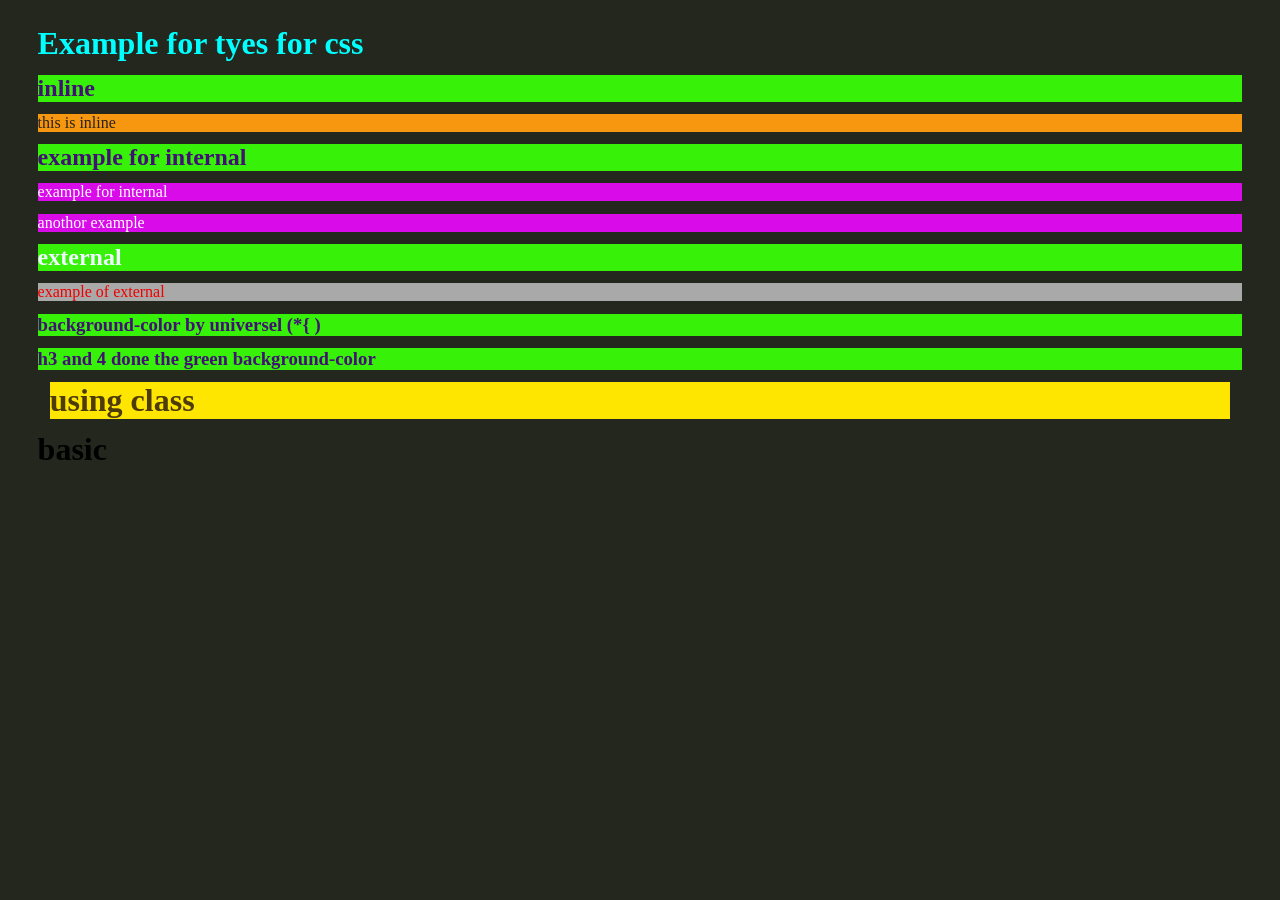
<file: index.html>
<!DOCTYPE html>
<html lang="en">
<head>
    <link rel="stylesheet" href="index.css">
    <style>
        p{
             color: rgb(252, 254, 255);
             background-color: rgb(218, 11, 233);
        }

    </style>
    <title>index.html css</title>
</head>
<body>
    <h1 style="color: aqua;">Example for tyes for css</h1>
    <h2> inline</h2>
    <p style="color: rgb(39, 35, 31);background-color: rgb(247, 150, 15);">this is inline</p>
    
    <h2>example for internal</h2>
    <p>example for internal</p>
    <p>anothor example</p>

    <h2 style="color: aliceblue;">external</h2>
    <p id="boxid"> example of external</p>
    
    <h3>background-color by universel (*{ )</h3>

        <h3> h3 and 4 done the green background-color</h3>
        <h1><P class="classid">using class</P>basic
        </h1>
</body>
</html>
</file>
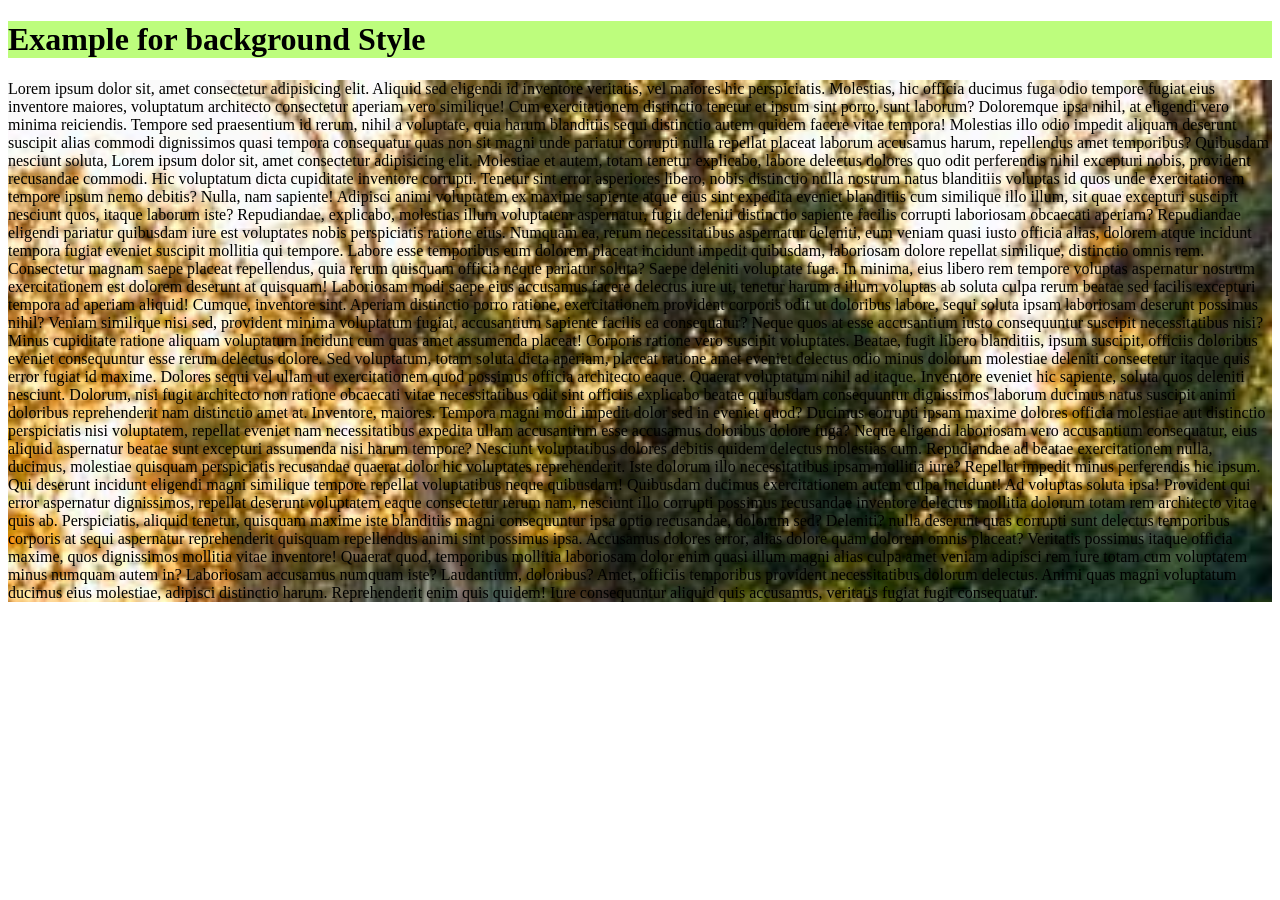
<file: background.html>
<!DOCTYPE html>
<html lang="en">
<head>
    <title>Bckground</title>
        <link rel="stylesheet" href="background.css">

</head>
<body>
    <h1 style="background-color: rgba(137, 252, 22, 0.555);">Example for background Style</h1>
    <p id="one" >Lorem ipsum dolor sit, amet consectetur adipisicing elit. Aliquid sed eligendi id inventore veritatis, vel maiores hic perspiciatis. Molestias, hic officia ducimus fuga odio tempore fugiat eius inventore maiores, voluptatum architecto consectetur aperiam vero similique! Cum exercitationem distinctio tenetur et ipsum sint porro, sunt laborum? Doloremque ipsa nihil, at eligendi vero minima reiciendis. Tempore sed praesentium id rerum, nihil a voluptate, quia harum blanditiis sequi distinctio autem quidem facere vitae tempora! Molestias illo odio impedit aliquam deserunt suscipit alias commodi dignissimos quasi tempora consequatur quas non sit magni unde pariatur corrupti nulla repellat placeat laborum accusamus harum, repellendus amet temporibus? Quibusdam nesciunt soluta, Lorem ipsum dolor sit, amet consectetur adipisicing elit. Molestiae et autem, totam tenetur explicabo, labore delectus dolores quo odit perferendis nihil excepturi nobis, provident recusandae commodi. Hic voluptatum dicta cupiditate inventore corrupti. Tenetur sint error asperiores libero, nobis distinctio nulla nostrum natus blanditiis voluptas id quos unde exercitationem tempore ipsum nemo debitis? Nulla, nam sapiente! Adipisci animi voluptatem ex maxime sapiente atque eius sint expedita eveniet blanditiis cum similique illo illum, sit quae excepturi suscipit nesciunt quos, itaque laborum iste? Repudiandae, explicabo, molestias illum voluptatem aspernatur, fugit deleniti distinctio sapiente facilis corrupti laboriosam obcaecati aperiam? Repudiandae eligendi pariatur quibusdam iure est voluptates nobis perspiciatis ratione eius. Numquam ea, rerum necessitatibus aspernatur deleniti, eum veniam quasi iusto officia alias, dolorem atque incidunt tempora fugiat eveniet suscipit mollitia qui tempore. Labore esse temporibus eum dolorem placeat incidunt impedit quibusdam, laboriosam dolore repellat similique, distinctio omnis rem. Consectetur magnam saepe placeat repellendus, quia rerum quisquam officia neque pariatur soluta? Saepe deleniti voluptate fuga. In minima, eius libero rem tempore voluptas aspernatur nostrum exercitationem est dolorem deserunt at quisquam! Laboriosam modi saepe eius accusamus facere delectus iure ut, tenetur harum a illum voluptas ab soluta culpa rerum beatae sed facilis excepturi tempora ad aperiam aliquid! Cumque, inventore sint. Aperiam distinctio porro ratione, exercitationem provident corporis odit ut doloribus labore, sequi soluta ipsam laboriosam deserunt possimus nihil? Veniam similique nisi sed, provident minima voluptatum fugiat, accusantium sapiente facilis ea consequatur? Neque quos at esse accusantium iusto consequuntur suscipit necessitatibus nisi? Minus cupiditate ratione aliquam voluptatum incidunt cum quas amet assumenda placeat! Corporis ratione vero suscipit voluptates. Beatae, fugit libero blanditiis, ipsum suscipit, officiis doloribus eveniet consequuntur esse rerum delectus dolore. Sed voluptatum, totam soluta dicta aperiam, placeat ratione amet eveniet delectus odio minus dolorum molestiae deleniti consectetur itaque quis error fugiat id maxime. Dolores sequi vel ullam ut exercitationem quod possimus officia architecto eaque. Quaerat voluptatum nihil ad itaque. Inventore eveniet hic sapiente, soluta quos deleniti nesciunt. Dolorum, nisi fugit architecto non ratione obcaecati vitae necessitatibus odit sint officiis explicabo beatae quibusdam consequuntur dignissimos laborum ducimus natus suscipit animi doloribus reprehenderit nam distinctio amet at. Inventore, maiores. Tempora magni modi impedit dolor sed in eveniet quod? Ducimus corrupti ipsam maxime dolores officia molestiae aut distinctio perspiciatis nisi voluptatem, repellat eveniet nam necessitatibus expedita ullam accusantium esse accusamus doloribus dolore fuga? Neque eligendi laboriosam vero accusantium consequatur, eius aliquid aspernatur beatae sunt excepturi assumenda nisi harum tempore? Nesciunt voluptatibus dolores debitis quidem delectus molestias cum. Repudiandae ad beatae exercitationem nulla, ducimus, molestiae quisquam perspiciatis recusandae quaerat dolor hic voluptates reprehenderit. Iste dolorum illo necessitatibus ipsam mollitia iure? Repellat impedit minus perferendis hic ipsum. Qui deserunt incidunt eligendi magni similique tempore repellat voluptatibus neque quibusdam! Quibusdam ducimus exercitationem autem culpa incidunt! Ad voluptas soluta ipsa! Provident qui error aspernatur dignissimos, repellat deserunt voluptatem eaque consectetur rerum nam, nesciunt illo corrupti possimus recusandae inventore delectus mollitia dolorum totam rem architecto vitae quis ab. Perspiciatis, aliquid tenetur, quisquam maxime iste blanditiis magni consequuntur ipsa optio recusandae, dolorum sed? Deleniti? nulla deserunt quas corrupti sunt delectus temporibus corporis at sequi aspernatur reprehenderit quisquam repellendus animi sint possimus ipsa. Accusamus dolores error, alias dolore quam dolorem omnis placeat? Veritatis possimus itaque officia maxime, quos dignissimos mollitia vitae inventore! Quaerat quod, temporibus mollitia laboriosam dolor enim quasi illum magni alias culpa amet veniam adipisci rem iure totam cum voluptatem minus numquam autem in? Laboriosam accusamus numquam iste? Laudantium, doloribus? Amet, officiis temporibus provident necessitatibus dolorum delectus. Animi quas magni voluptatum ducimus eius molestiae, adipisci distinctio harum. Reprehenderit enim quis quidem! Iure consequuntur aliquid quis accusamus, veritatis fugiat fugit consequatur.</p>

</body>
</html>
</file>
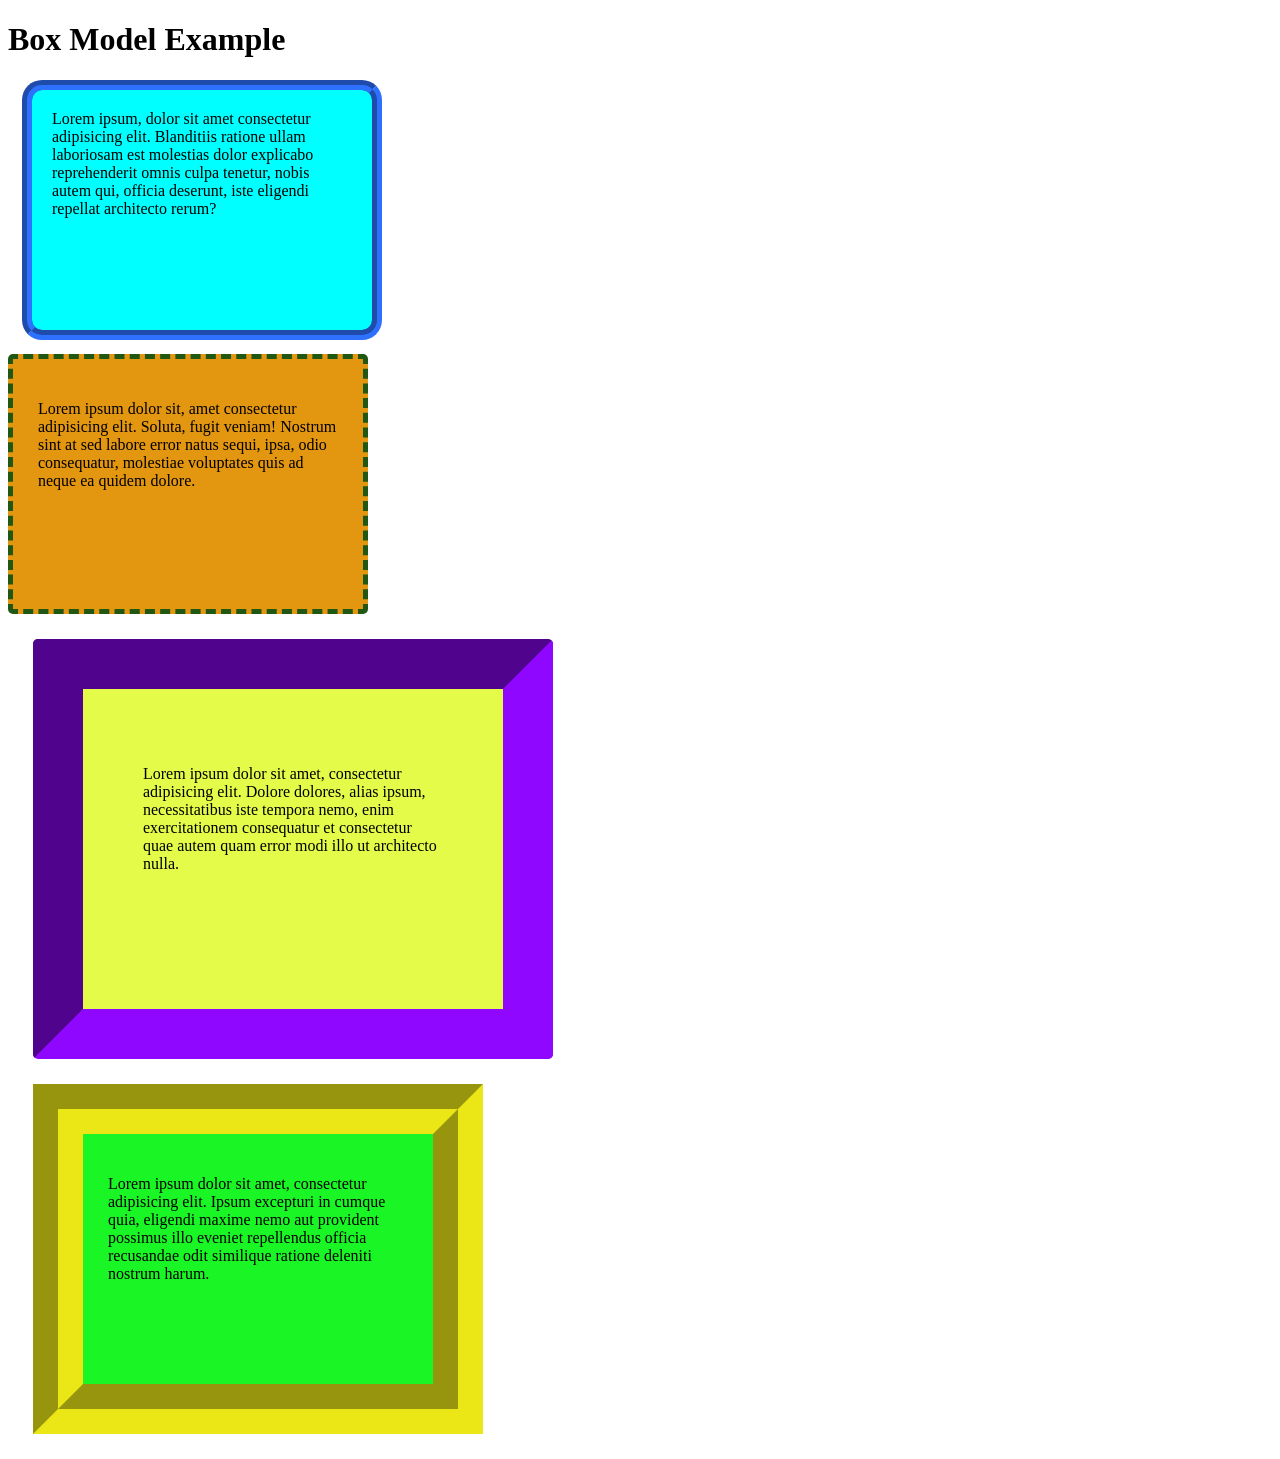
<file: boxmodel.html>
<!DOCTYPE html>
<html lang="en">
<head>
    <link rel="stylesheet" href="boxmodel.css">
    <title>Box Model</title>
</head>
<body>
    <h1>Box Model Example</h1>

<div class="box">
Lorem ipsum, dolor sit amet consectetur adipisicing elit. Blanditiis ratione ullam laboriosam est molestias dolor explicabo reprehenderit omnis culpa tenetur, nobis autem qui, officia deserunt, iste eligendi repellat architecto rerum?
</div>

<div id="box2">
    <p>Lorem ipsum dolor sit, amet consectetur adipisicing elit. Soluta, fugit veniam! Nostrum sint at sed labore error natus sequi, ipsa, odio consequatur, molestiae voluptates quis ad neque ea quidem dolore.</p>
</div>
<div class="box3">
    <p>Lorem ipsum dolor sit amet, consectetur adipisicing elit. Dolore dolores, alias ipsum, necessitatibus iste tempora nemo, enim exercitationem consequatur et consectetur quae autem quam error modi illo ut architecto nulla.</p>
</div>
<div class="box4">
    <p>Lorem ipsum dolor sit amet, consectetur adipisicing elit. Ipsum excepturi in cumque quia, eligendi maxime nemo aut provident possimus illo eveniet repellendus officia recusandae odit similique ratione deleniti nostrum harum.</p>
</div>
</body>
</html>
</file>
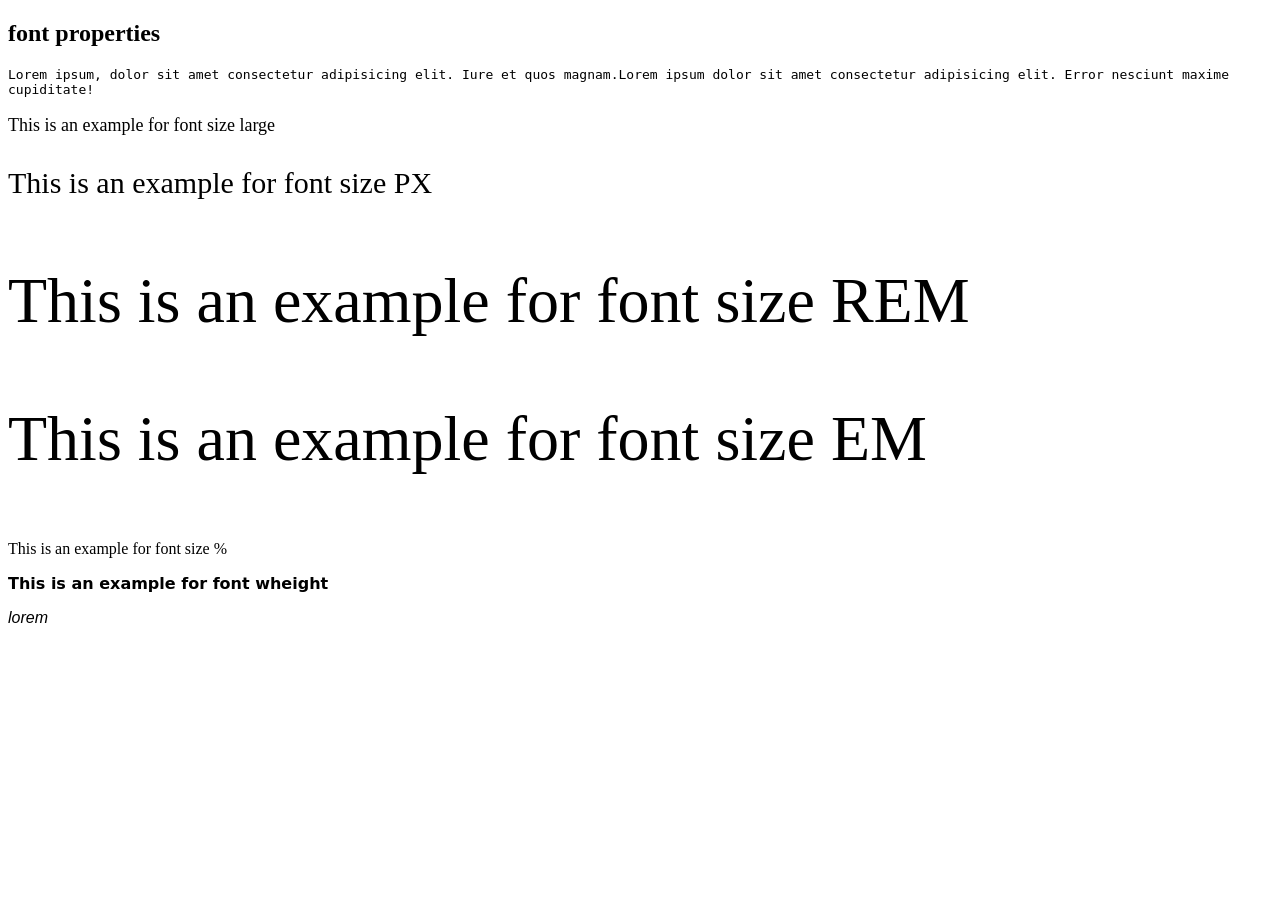
<file: csspropertiec.html>
<!DOCTYPE html>
<html lang="en">
<head>
    
    <title>css properties</title>
    <link rel="stylesheet" href="cssproperties.css">
</head>
<body>
    <h2>font properties</h2>
    <p>Lorem ipsum, dolor sit amet consectetur adipisicing elit. Iure et quos magnam.Lorem ipsum dolor sit amet consectetur adipisicing elit. Error nesciunt maxime cupiditate!</p>
    <p style="font-size: large;font-family: fantasy;">This is an example for font size large </p>
    <p style="font-size: 30px;font-family: fantasy;">This is an example for font size PX </p>
    <p style="font-size: 4rem;font-family: fantasy;">This is an example for font size REM </p>
    <p style="font-size: 4em;font-family: fantasy;">This is an example for font size EM </p>
    <p style="font-size: 100%;font-family: fantasy;">This is an example for font size % </p>
    <p id="one">This is an example for font wheight</p>
    <p class="two">lorem</p>





</body>
</html>
</file>
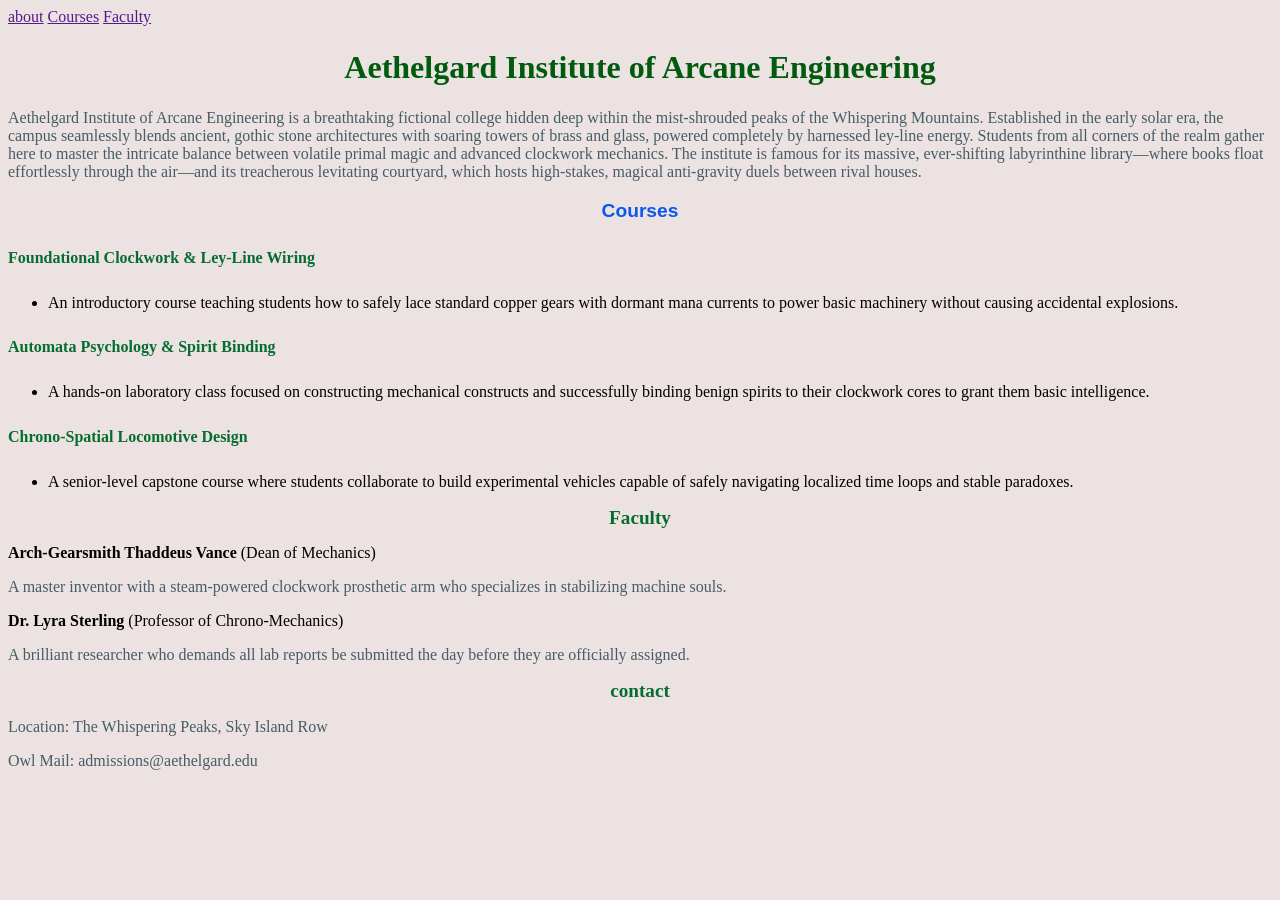
<file: hm1.html>
<!DOCTYPE html>
<html lang="en">
<head>
 <style>
        p{
             color: rgb(70, 92, 103);
        }

    </style>


    <link rel="stylesheet" href="hm1.css">
    <title>college</title>
</head>
<body>
    <nav>
     <a href="">about</a>
    <a href="">Courses</a>
    <a href="">Faculty</a>
 </nav>
    
         <h1 id="hed" style="color: rgb(0, 91, 14);">Aethelgard Institute of Arcane Engineering</h1>
<p>Aethelgard Institute of Arcane Engineering is a breathtaking fictional college hidden deep within the mist-shrouded peaks of the Whispering Mountains.
     Established in the early solar era, the campus seamlessly blends ancient,
     gothic stone architectures with soaring towers of brass and glass, powered completely by harnessed ley-line energy.
      Students from all corners of the realm gather here to master the intricate balance between volatile primal magic and advanced clockwork mechanics.
       The institute is famous for its massive, ever-shifting labyrinthine library—where books float effortlessly through the air—and its treacherous levitating courtyard,
        which hosts high-stakes, magical anti-gravity duels between rival houses.</p>
    
<section><h3 class="cor">Courses</h3>
<h5>Foundational Clockwork & Ley-Line Wiring</h5>
<p>
<ul><li>An introductory course teaching students how to safely lace standard copper gears with dormant mana currents to power basic machinery without causing accidental explosions.</li></ul>
</p>
<h5>Automata Psychology & Spirit Binding </h5>
<p>
<ul><li>A hands-on laboratory class focused on constructing mechanical constructs and successfully binding benign spirits to their clockwork cores to grant them basic intelligence.
</li></ul>
</p><h5>Chrono-Spatial Locomotive Design</h5>
<p>
<ul><li>A senior-level capstone course where students collaborate to build experimental vehicles capable of safely navigating localized time loops and stable paradoxes.
</li></ul>
</p>
</section>

<section><h2>Faculty</h2>
    
    <article>
        <b>Arch-Gearsmith Thaddeus Vance</b> (Dean of Mechanics)
        <p>A master inventor with a steam-powered clockwork prosthetic arm who specializes in stabilizing machine souls.</p>
    </article>
    <article>
        <strong>Dr. Lyra Sterling</strong> (Professor of Chrono-Mechanics)
        <p>A brilliant researcher who demands all lab reports be submitted the day before they are officially assigned.</p>
    </article>
    </section>

<section><h2>contact</h2>

 <p class=""> Location: The Whispering Peaks, Sky Island Row</p>
    <p class=""> Owl Mail: admissions@aethelgard.edu</p>



</section>






</body>
</html>
</file>
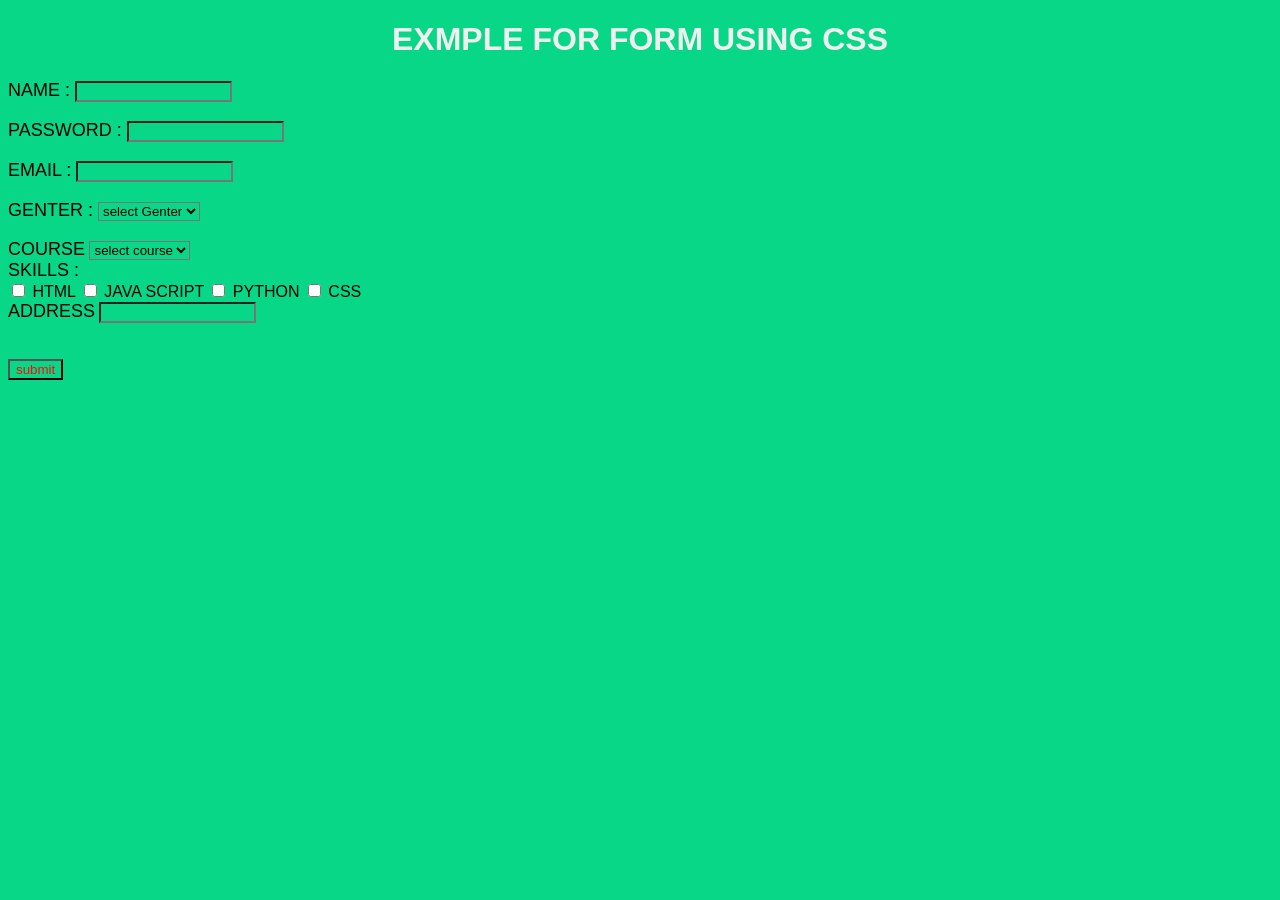
<file: hm2form.html>
<!DOCTYPE html>
<html lang="en">
<head>
    
    <link rel="stylesheet" href="hm2form.css">
    <title>FORM USIN CSS</title>
</head>
<body>
    
    <H1>EXMPLE FOR FORM USING CSS</H1>
    <form action=""> 
<label for="">NAME : </label>
<input type="text"><br><br>
<label for="">PASSWORD : </label>
<input type="password"><br><br>
<label for="">EMAIL : </label>
<input type="email"><br><br>

<label for="">GENTER : </label>
<select name="" id="">
    <option value="default">select Genter</option>
    <option value="">male</option>
<option value="">feemale</option>
<option value="">other</option>
</select> <br><br>
<label for="">COURSE</label>
<select name="" id="">
  <option value="default">select course</option>
    <option value="">front end</option>
<option value="">back end</option>
<option value="">full stack</option>
</select> <br>
<label for="">SKILLS :</label> <br>
<input type="checkbox" > HTML
<input type="checkbox"> JAVA SCRIPT
<input type="checkbox"> PYTHON
<input type="checkbox"> CSS 

<section>
    <label for="">ADDRESS</label>
    <input type="text">



</section>

<BR></BR>
<button >submit</button>
  </form>
</body>
</html>
</file>
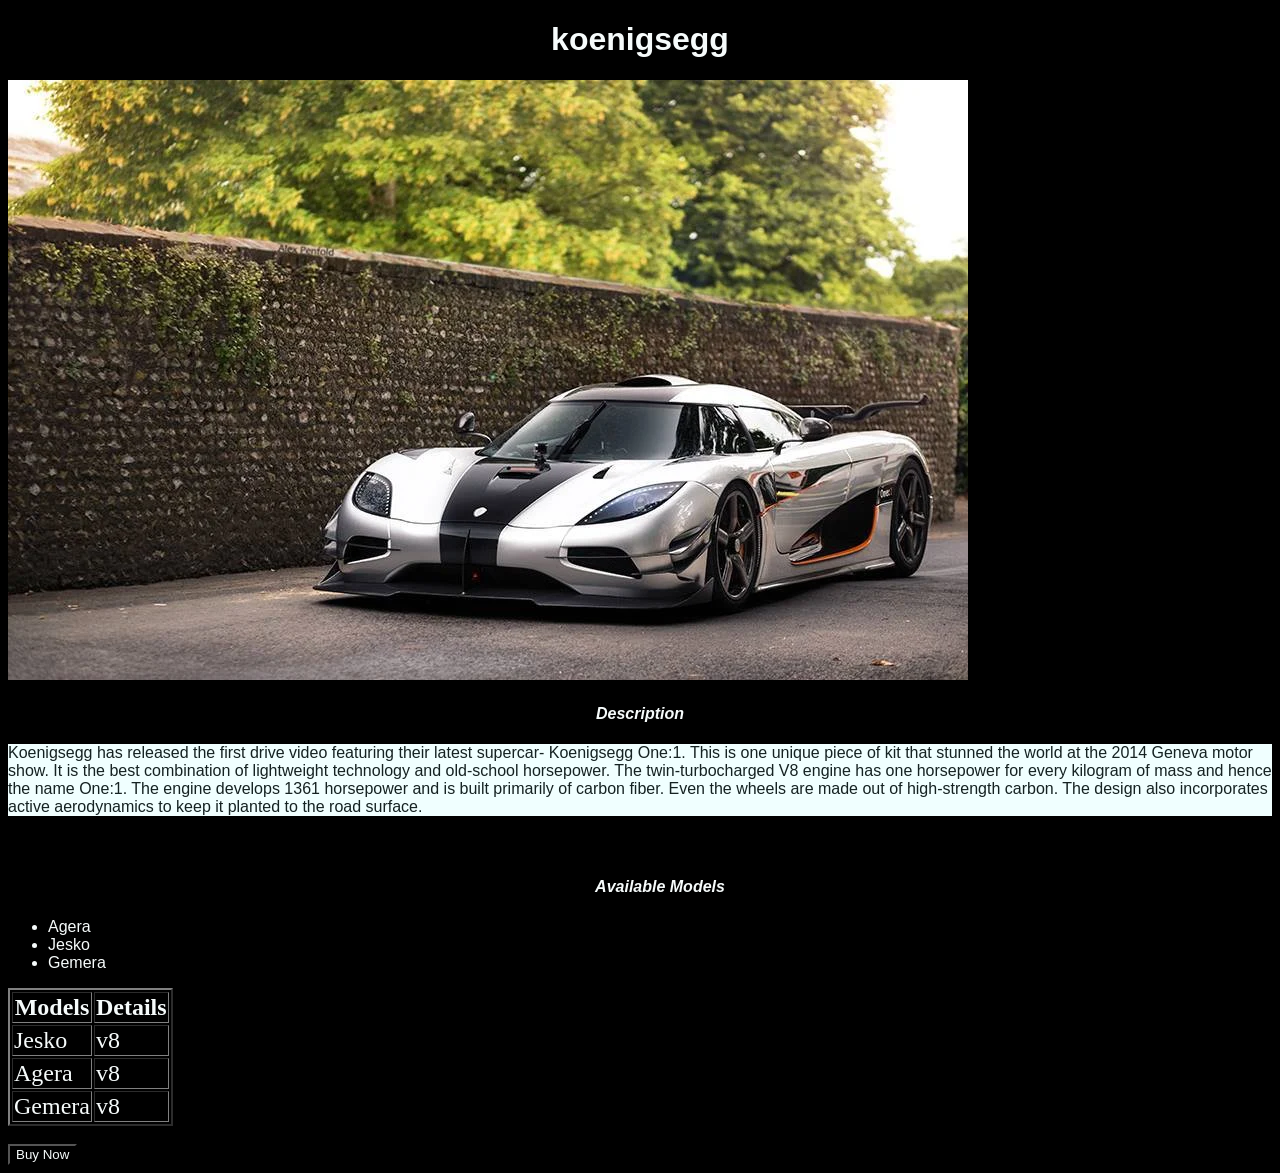
<file: hm3.html>
<!DOCTYPE html>
<html lang="en">
<head>
<link rel="stylesheet" href="hm3.css">
    <title>prodect web</title>
</head>
<body>
    <h1>koenigsegg</h1>
    <img src="image copy.png" alt="">
    <div>
        <h4>Description</h4>
        <p class="dis">Koenigsegg has released the first drive video featuring their latest supercar- Koenigsegg One:1. This is one unique piece of kit that stunned the world at the 2014 Geneva motor show. It is the best combination of lightweight technology and old-school horsepower. The twin-turbocharged V8 engine has one horsepower for every kilogram of mass and hence the name One:1. The engine develops 1361 horsepower and is built primarily of carbon fiber. Even the wheels are made out of high-strength carbon. The design also incorporates active aerodynamics to keep it planted to the road surface.

        </p>
    </div>
    <section><h3>Price :  $1.7 million</h3></section>
<ul class="models"> <h4>Available Models</h4>
    <li>Agera</li>
    <li>Jesko</li>
    <li>Gemera</li>
</ul>

<table border="2" id="table">
    <tr>
    <th>Models</th>
    <th>Details</th>
    </tr>
    <tr>
        <td>Jesko</td>
        <td>v8 </td>
    </tr>
    <tr>
        <td>Agera</td>
        <td>v8</td>
    </tr>
    <tr>
        <td>Gemera</td>
        <td>v8</td>
    </tr>
</table>
<br>
<button class="bt">Buy Now</button>
</body>
</html>
</file>
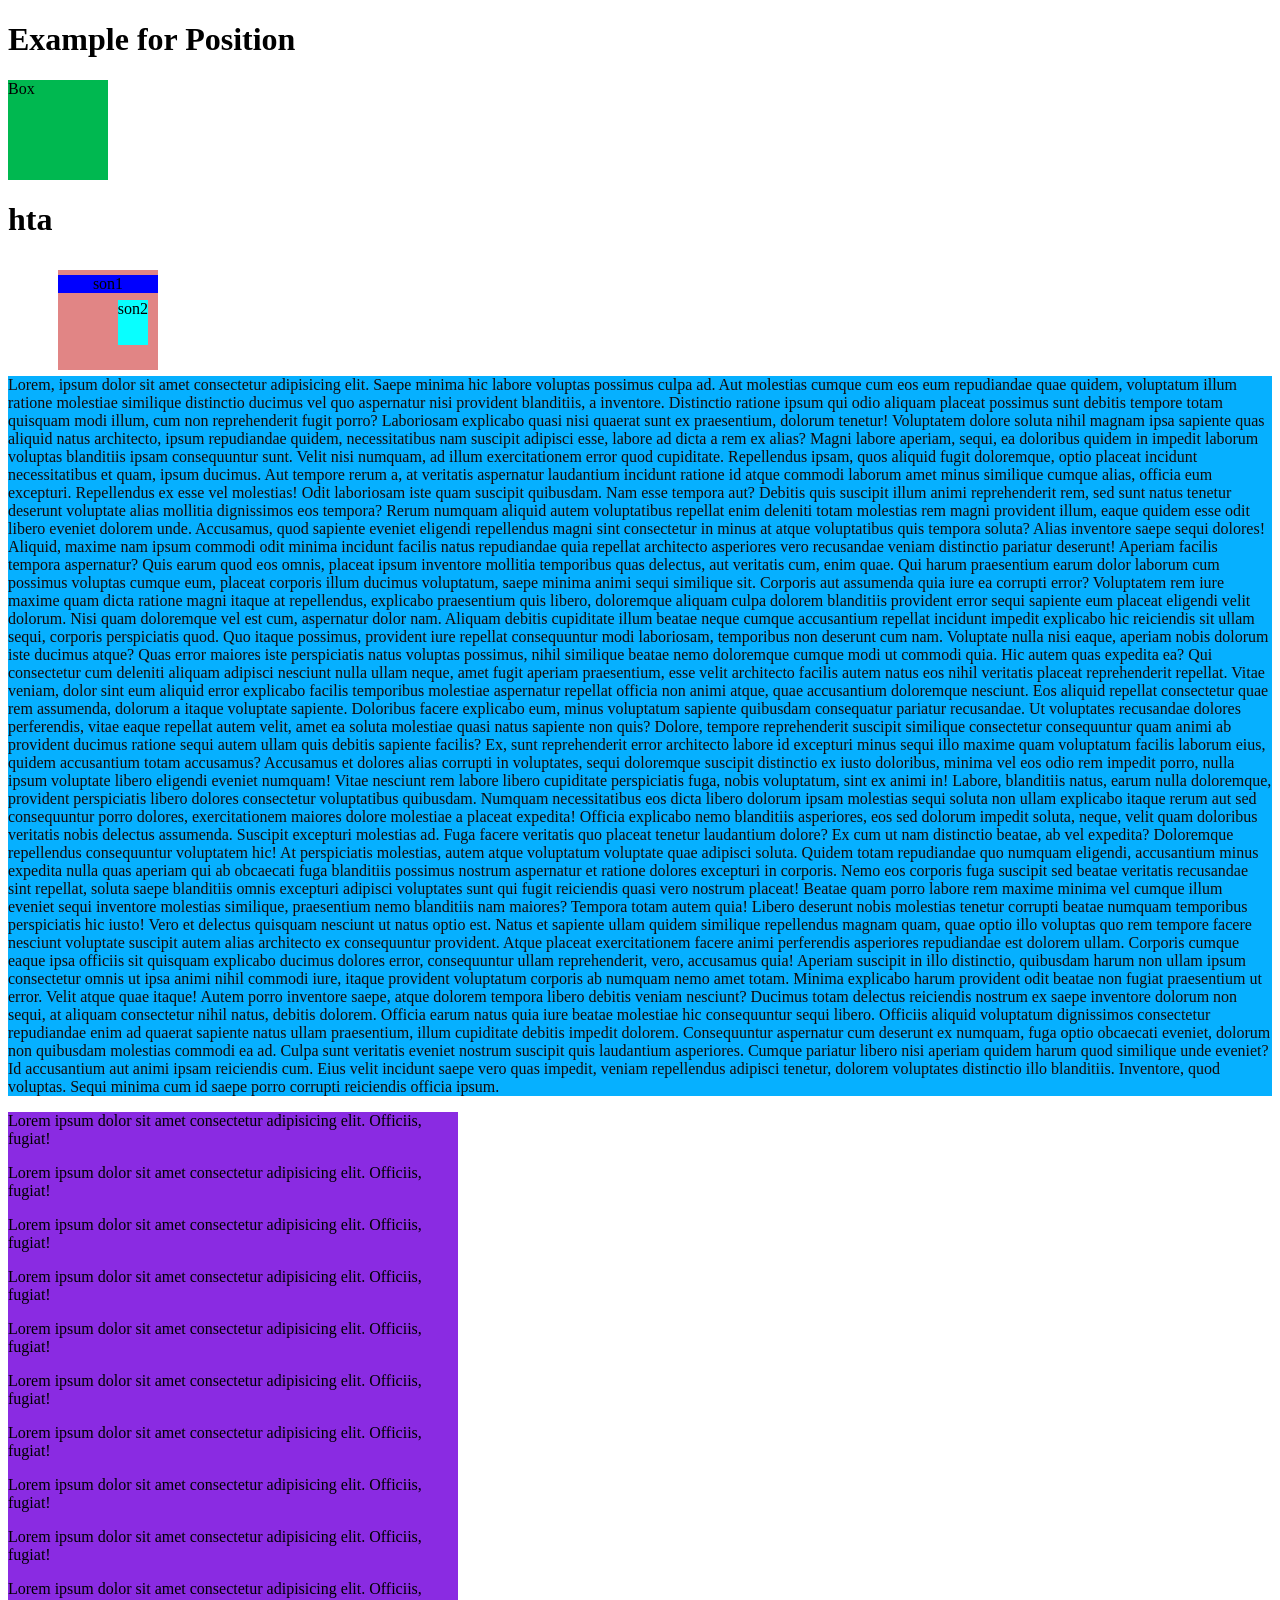
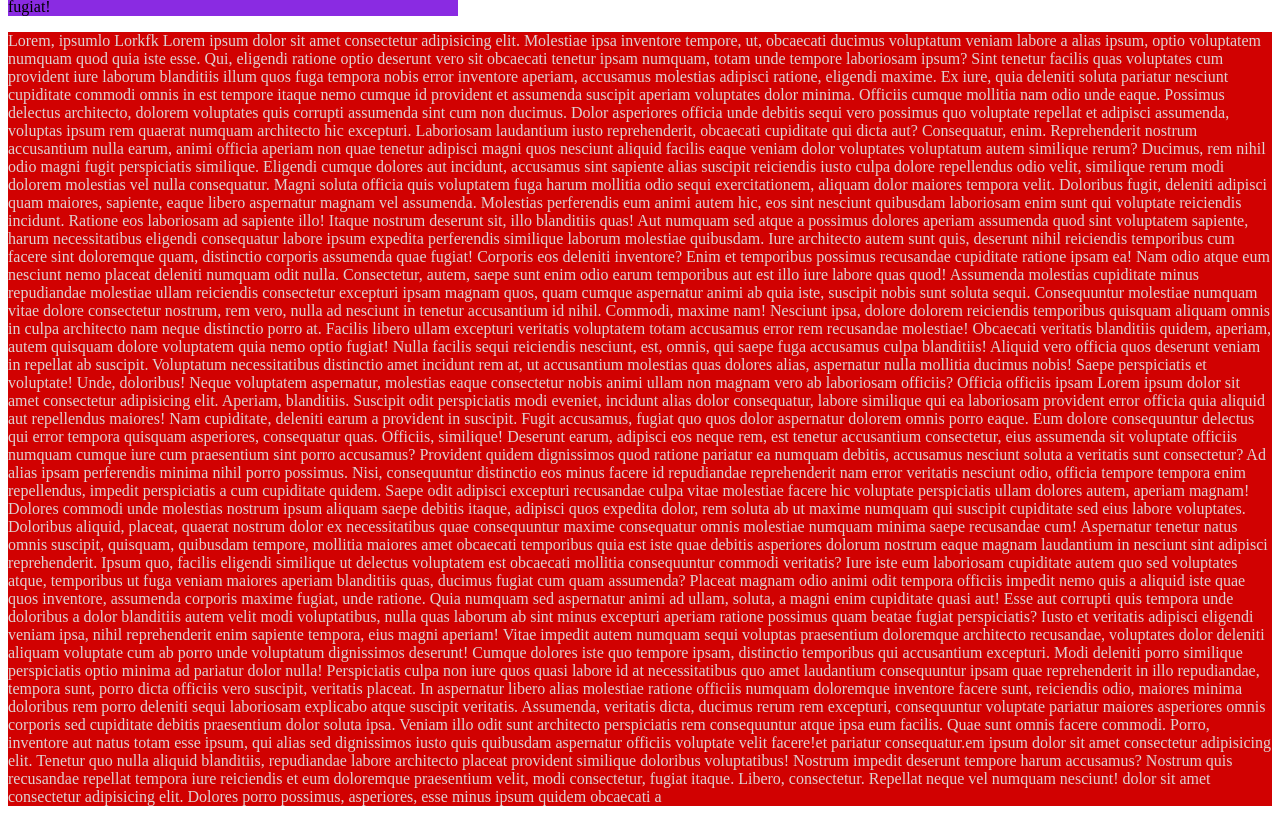
<file: position.html>
<!DOCTYPE html>
<html lang="en">
<head>
    <link rel="stylesheet" href="position.css">
    <title>Position</title>
</head>
<body>
    <h1>Example for Position</h1>
    <div class="box"> Box</div>
    

<h1>hta</h1>
    <div class="parant" >
        <div class="son1">son1</div>
        <div class="son2">son2</div>
    </div>
    <p class="box2">Lorem, ipsum dolor sit amet consectetur adipisicing elit. Saepe minima hic labore voluptas possimus culpa ad. Aut molestias cumque cum eos eum repudiandae quae quidem, voluptatum illum ratione molestiae similique distinctio ducimus vel quo aspernatur nisi provident blanditiis, a inventore. Distinctio ratione ipsum qui odio aliquam placeat possimus sunt debitis tempore totam quisquam modi illum, cum non reprehenderit fugit porro? Laboriosam explicabo quasi nisi quaerat sunt ex praesentium, dolorum tenetur! Voluptatem dolore soluta nihil magnam ipsa sapiente quas aliquid natus architecto, ipsum repudiandae quidem, necessitatibus nam suscipit adipisci esse, labore ad dicta a rem ex alias? Magni labore aperiam, sequi, ea doloribus quidem in impedit laborum voluptas blanditiis ipsam consequuntur sunt. Velit nisi numquam, ad illum exercitationem error quod cupiditate. Repellendus ipsam, quos aliquid fugit doloremque, optio placeat incidunt necessitatibus et quam, ipsum ducimus. Aut tempore rerum a, at veritatis aspernatur laudantium incidunt ratione id atque commodi laborum amet minus similique cumque alias, officia eum excepturi. Repellendus ex esse vel molestias! Odit laboriosam iste quam suscipit quibusdam. Nam esse tempora aut? Debitis quis suscipit illum animi reprehenderit rem, sed sunt natus tenetur deserunt voluptate alias mollitia dignissimos eos tempora? Rerum numquam aliquid autem voluptatibus repellat enim deleniti totam molestias rem magni provident illum, eaque quidem esse odit libero eveniet dolorem unde. Accusamus, quod sapiente eveniet eligendi repellendus magni sint consectetur in minus at atque voluptatibus quis tempora soluta? Alias inventore saepe sequi dolores! Aliquid, maxime nam ipsum commodi odit minima incidunt facilis natus repudiandae quia repellat architecto asperiores vero recusandae veniam distinctio pariatur deserunt! Aperiam facilis tempora aspernatur? Quis earum quod eos omnis, placeat ipsum inventore mollitia temporibus quas delectus, aut veritatis cum, enim quae. Qui harum praesentium earum dolor laborum cum possimus voluptas cumque eum, placeat corporis illum ducimus voluptatum, saepe minima animi sequi similique sit. Corporis aut assumenda quia iure ea corrupti error? Voluptatem rem iure maxime quam dicta ratione magni itaque at repellendus, explicabo praesentium quis libero, doloremque aliquam culpa dolorem blanditiis provident error sequi sapiente eum placeat eligendi velit dolorum. Nisi quam doloremque vel est cum, aspernatur dolor nam. Aliquam debitis cupiditate illum beatae neque cumque accusantium repellat incidunt impedit explicabo hic reiciendis sit ullam sequi, corporis perspiciatis quod. Quo itaque possimus, provident iure repellat consequuntur modi laboriosam, temporibus non deserunt cum nam. Voluptate nulla nisi eaque, aperiam nobis dolorum iste ducimus atque? Quas error maiores iste perspiciatis natus voluptas possimus, nihil similique beatae nemo doloremque cumque modi ut commodi quia. Hic autem quas expedita ea? Qui consectetur cum deleniti aliquam adipisci nesciunt nulla ullam neque, amet fugit aperiam praesentium, esse velit architecto facilis autem natus eos nihil veritatis placeat reprehenderit repellat. Vitae veniam, dolor sint eum aliquid error explicabo facilis temporibus molestiae aspernatur repellat officia non animi atque, quae accusantium doloremque nesciunt. Eos aliquid repellat consectetur quae rem assumenda, dolorum a itaque voluptate sapiente. Doloribus facere explicabo eum, minus voluptatum sapiente quibusdam consequatur pariatur recusandae. Ut voluptates recusandae dolores perferendis, vitae eaque repellat autem velit, amet ea soluta molestiae quasi natus sapiente non quis? Dolore, tempore reprehenderit suscipit similique consectetur consequuntur quam animi ab provident ducimus ratione sequi autem ullam quis debitis sapiente facilis? Ex, sunt reprehenderit error architecto labore id excepturi minus sequi illo maxime quam voluptatum facilis laborum eius, quidem accusantium totam accusamus? Accusamus et dolores alias corrupti in voluptates, sequi doloremque suscipit distinctio ex iusto doloribus, minima vel eos odio rem impedit porro, nulla ipsum voluptate libero eligendi eveniet numquam! Vitae nesciunt rem labore libero cupiditate perspiciatis fuga, nobis voluptatum, sint ex animi in! Labore, blanditiis natus, earum nulla doloremque, provident perspiciatis libero dolores consectetur voluptatibus quibusdam. Numquam necessitatibus eos dicta libero dolorum ipsam molestias sequi soluta non ullam explicabo itaque rerum aut sed consequuntur porro dolores, exercitationem maiores dolore molestiae a placeat expedita! Officia explicabo nemo blanditiis asperiores, eos sed dolorum impedit soluta, neque, velit quam doloribus veritatis nobis delectus assumenda. Suscipit excepturi molestias ad. Fuga facere veritatis quo placeat tenetur laudantium dolore? Ex cum ut nam distinctio beatae, ab vel expedita? Doloremque repellendus consequuntur voluptatem hic! At perspiciatis molestias, autem atque voluptatum voluptate quae adipisci soluta. Quidem totam repudiandae quo numquam eligendi, accusantium minus expedita nulla quas aperiam qui ab obcaecati fuga blanditiis possimus nostrum aspernatur et ratione dolores excepturi in corporis. Nemo eos corporis fuga suscipit sed beatae veritatis recusandae sint repellat, soluta saepe blanditiis omnis excepturi adipisci voluptates sunt qui fugit reiciendis quasi vero nostrum placeat! Beatae quam porro labore rem maxime minima vel cumque illum eveniet sequi inventore molestias similique, praesentium nemo blanditiis nam maiores? Tempora totam autem quia! Libero deserunt nobis molestias tenetur corrupti beatae numquam temporibus perspiciatis hic iusto! Vero et delectus quisquam nesciunt ut natus optio est. Natus et sapiente ullam quidem similique repellendus magnam quam, quae optio illo voluptas quo rem tempore facere nesciunt voluptate suscipit autem alias architecto ex consequuntur provident. Atque placeat exercitationem facere animi perferendis asperiores repudiandae est dolorem ullam. Corporis cumque eaque ipsa officiis sit quisquam explicabo ducimus dolores error, consequuntur ullam reprehenderit, vero, accusamus quia! Aperiam suscipit in illo distinctio, quibusdam harum non ullam ipsum consectetur omnis ut ipsa animi nihil commodi iure, itaque provident voluptatum corporis ab numquam nemo amet totam. Minima explicabo harum provident odit beatae non fugiat praesentium ut error. Velit atque quae itaque! Autem porro inventore saepe, atque dolorem tempora libero debitis veniam nesciunt? Ducimus totam delectus reiciendis nostrum ex saepe inventore dolorum non sequi, at aliquam consectetur nihil natus, debitis dolorem. Officia earum natus quia iure beatae molestiae hic consequuntur sequi libero. Officiis aliquid voluptatum dignissimos consectetur repudiandae enim ad quaerat sapiente natus ullam praesentium, illum cupiditate debitis impedit dolorem. Consequuntur aspernatur cum deserunt ex numquam, fuga optio obcaecati eveniet, dolorum non quibusdam molestias commodi ea ad. Culpa sunt veritatis eveniet nostrum suscipit quis laudantium asperiores. Cumque pariatur libero nisi aperiam quidem harum quod similique unde eveniet? Id accusantium aut animi ipsam reiciendis cum. Eius velit incidunt saepe vero quas impedit, veniam repellendus adipisci tenetur, dolorem voluptates distinctio illo blanditiis. Inventore, quod voluptas. Sequi minima cum id saepe porro corrupti reiciendis officia ipsum.</p>

<div class="box4">
    <p>Lorem ipsum dolor sit amet consectetur adipisicing elit. Officiis, fugiat!</p>
    <p>Lorem ipsum dolor sit amet consectetur adipisicing elit. Officiis, fugiat!</p>
    <p>Lorem ipsum dolor sit amet consectetur adipisicing elit. Officiis, fugiat!</p>
    <p>Lorem ipsum dolor sit amet consectetur adipisicing elit. Officiis, fugiat!</p>
    <p>Lorem ipsum dolor sit amet consectetur adipisicing elit. Officiis, fugiat!</p>
    <p>Lorem ipsum dolor sit amet consectetur adipisicing elit. Officiis, fugiat!</p>
    <p>Lorem ipsum dolor sit amet consectetur adipisicing elit. Officiis, fugiat!</p>
    <p>Lorem ipsum dolor sit amet consectetur adipisicing elit. Officiis, fugiat!</p>
    <p>Lorem ipsum dolor sit amet consectetur adipisicing elit. Officiis, fugiat!</p>
    <p>Lorem ipsum dolor sit amet consectetur adipisicing elit. Officiis, fugiat!</p>
</div>


<div class="box3">
<p>Lorem, ipsumlo Lorkfk Lorem ipsum dolor sit amet consectetur adipisicing elit. Molestiae ipsa inventore tempore, ut, obcaecati ducimus voluptatum veniam labore a alias ipsum, optio voluptatem numquam quod quia iste esse. Qui, eligendi ratione optio deserunt vero sit obcaecati tenetur ipsam numquam, totam unde tempore laboriosam ipsum? Sint tenetur facilis quas voluptates cum provident iure laborum blanditiis illum quos fuga tempora nobis error inventore aperiam, accusamus molestias adipisci ratione, eligendi maxime. Ex iure, quia deleniti soluta pariatur nesciunt cupiditate commodi omnis in est tempore itaque nemo cumque id provident et assumenda suscipit aperiam voluptates dolor minima. Officiis cumque mollitia nam odio unde eaque. Possimus delectus architecto, dolorem voluptates quis corrupti assumenda sint cum non ducimus. Dolor asperiores officia unde debitis sequi vero possimus quo voluptate repellat et adipisci assumenda, voluptas ipsum rem quaerat numquam architecto hic excepturi. Laboriosam laudantium iusto reprehenderit, obcaecati cupiditate qui dicta aut? Consequatur, enim. Reprehenderit nostrum accusantium nulla earum, animi officia aperiam non quae tenetur adipisci magni quos nesciunt aliquid facilis eaque veniam dolor voluptates voluptatum autem similique rerum? Ducimus, rem nihil odio magni fugit perspiciatis similique. Eligendi cumque dolores aut incidunt, accusamus sint sapiente alias suscipit reiciendis iusto culpa dolore repellendus odio velit, similique rerum modi dolorem molestias vel nulla consequatur. Magni soluta officia quis voluptatem fuga harum mollitia odio sequi exercitationem, aliquam dolor maiores tempora velit. Doloribus fugit, deleniti adipisci quam maiores, sapiente, eaque libero aspernatur magnam vel assumenda. Molestias perferendis eum animi autem hic, eos sint nesciunt quibusdam laboriosam enim sunt qui voluptate reiciendis incidunt. Ratione eos laboriosam ad sapiente illo! Itaque nostrum deserunt sit, illo blanditiis quas! Aut numquam sed atque a possimus dolores aperiam assumenda quod sint voluptatem sapiente, harum necessitatibus eligendi consequatur labore ipsum expedita perferendis similique laborum molestiae quibusdam. Iure architecto autem sunt quis, deserunt nihil reiciendis temporibus cum facere sint doloremque quam, distinctio corporis assumenda quae fugiat! Corporis eos deleniti inventore? Enim et temporibus possimus recusandae cupiditate ratione ipsam ea! Nam odio atque eum nesciunt nemo placeat deleniti numquam odit nulla. Consectetur, autem, saepe sunt enim odio earum temporibus aut est illo iure labore quas quod! Assumenda molestias cupiditate minus repudiandae molestiae ullam reiciendis consectetur excepturi ipsam magnam quos, quam cumque aspernatur animi ab quia iste, suscipit nobis sunt soluta sequi. Consequuntur molestiae numquam vitae dolore consectetur nostrum, rem vero, nulla ad nesciunt in tenetur accusantium id nihil. Commodi, maxime nam! Nesciunt ipsa, dolore dolorem reiciendis temporibus quisquam aliquam omnis in culpa architecto nam neque distinctio porro at. Facilis libero ullam excepturi veritatis voluptatem totam accusamus error rem recusandae molestiae! Obcaecati veritatis blanditiis quidem, aperiam, autem quisquam dolore voluptatem quia nemo optio fugiat! Nulla facilis sequi reiciendis nesciunt, est, omnis, qui saepe fuga accusamus culpa blanditiis! Aliquid vero officia quos deserunt veniam in repellat ab suscipit. Voluptatum necessitatibus distinctio amet incidunt rem at, ut accusantium molestias quas dolores alias, aspernatur nulla mollitia ducimus nobis! Saepe perspiciatis et voluptate! Unde, doloribus! Neque voluptatem aspernatur, molestias eaque consectetur nobis animi ullam non magnam vero ab laboriosam officiis? Officia officiis ipsam  Lorem ipsum dolor sit amet consectetur adipisicing elit. Aperiam, blanditiis. Suscipit odit perspiciatis modi eveniet, incidunt alias dolor consequatur, labore similique qui ea laboriosam provident error officia quia aliquid aut repellendus maiores! Nam cupiditate, deleniti earum a provident in suscipit. Fugit accusamus, fugiat quo quos dolor aspernatur dolorem omnis porro eaque. Eum dolore consequuntur delectus qui error tempora quisquam asperiores, consequatur quas. Officiis, similique! Deserunt earum, adipisci eos neque rem, est tenetur accusantium consectetur, eius assumenda sit voluptate officiis numquam cumque iure cum praesentium sint porro accusamus? Provident quidem dignissimos quod ratione pariatur ea numquam debitis, accusamus nesciunt soluta a veritatis sunt consectetur? Ad alias ipsam perferendis minima nihil porro possimus. Nisi, consequuntur distinctio eos minus facere id repudiandae reprehenderit nam error veritatis nesciunt odio, officia tempore tempora enim repellendus, impedit perspiciatis a cum cupiditate quidem. Saepe odit adipisci excepturi recusandae culpa vitae molestiae facere hic voluptate perspiciatis ullam dolores autem, aperiam magnam! Dolores commodi unde molestias nostrum ipsum aliquam saepe debitis itaque, adipisci quos expedita dolor, rem soluta ab ut maxime numquam qui suscipit cupiditate sed eius labore voluptates. Doloribus aliquid, placeat, quaerat nostrum dolor ex necessitatibus quae consequuntur maxime consequatur omnis molestiae numquam minima saepe recusandae cum! Aspernatur tenetur natus omnis suscipit, quisquam, quibusdam tempore, mollitia maiores amet obcaecati temporibus quia est iste quae debitis asperiores dolorum nostrum eaque magnam laudantium in nesciunt sint adipisci reprehenderit. Ipsum quo, facilis eligendi similique ut delectus voluptatem est obcaecati mollitia consequuntur commodi veritatis? Iure iste eum laboriosam cupiditate autem quo sed voluptates atque, temporibus ut fuga veniam maiores aperiam blanditiis quas, ducimus fugiat cum quam assumenda? Placeat magnam odio animi odit tempora officiis impedit nemo quis a aliquid iste quae quos inventore, assumenda corporis maxime fugiat, unde ratione. Quia numquam sed aspernatur animi ad ullam, soluta, a magni enim cupiditate quasi aut! Esse aut corrupti quis tempora unde doloribus a dolor blanditiis autem velit modi voluptatibus, nulla quas laborum ab sint minus excepturi aperiam ratione possimus quam beatae fugiat perspiciatis? Iusto et veritatis adipisci eligendi veniam ipsa, nihil reprehenderit enim sapiente tempora, eius magni aperiam! Vitae impedit autem numquam sequi voluptas praesentium doloremque architecto recusandae, voluptates dolor deleniti aliquam voluptate cum ab porro unde voluptatum dignissimos deserunt! Cumque dolores iste quo tempore ipsam, distinctio temporibus qui accusantium excepturi. Modi deleniti porro similique perspiciatis optio minima ad pariatur dolor nulla! Perspiciatis culpa non iure quos quasi labore id at necessitatibus quo amet laudantium consequuntur ipsam quae reprehenderit in illo repudiandae, tempora sunt, porro dicta officiis vero suscipit, veritatis placeat. In aspernatur libero alias molestiae ratione officiis numquam doloremque inventore facere sunt, reiciendis odio, maiores minima doloribus rem porro deleniti sequi laboriosam explicabo atque suscipit veritatis. Assumenda, veritatis dicta, ducimus rerum rem excepturi, consequuntur voluptate pariatur maiores asperiores omnis corporis sed cupiditate debitis praesentium dolor soluta ipsa. Veniam illo odit sunt architecto perspiciatis rem consequuntur atque ipsa eum facilis. Quae sunt omnis facere commodi. Porro, inventore aut natus totam esse ipsum, qui alias sed dignissimos iusto quis quibusdam aspernatur officiis voluptate velit facere!et pariatur consequatur.em ipsum dolor sit amet consectetur adipisicing elit. Tenetur quo nulla aliquid blanditiis, repudiandae labore architecto placeat provident similique doloribus voluptatibus! Nostrum impedit deserunt tempore harum accusamus? Nostrum quis recusandae repellat tempora iure reiciendis et eum doloremque praesentium velit, modi consectetur, fugiat itaque. Libero, consectetur. Repellat neque vel numquam nesciunt! dolor sit amet consectetur adipisicing elit. Dolores porro possimus, asperiores, esse minus ipsum quidem obcaecati a</p><div class="box4">
</div    >

</body>
</html>
</file>
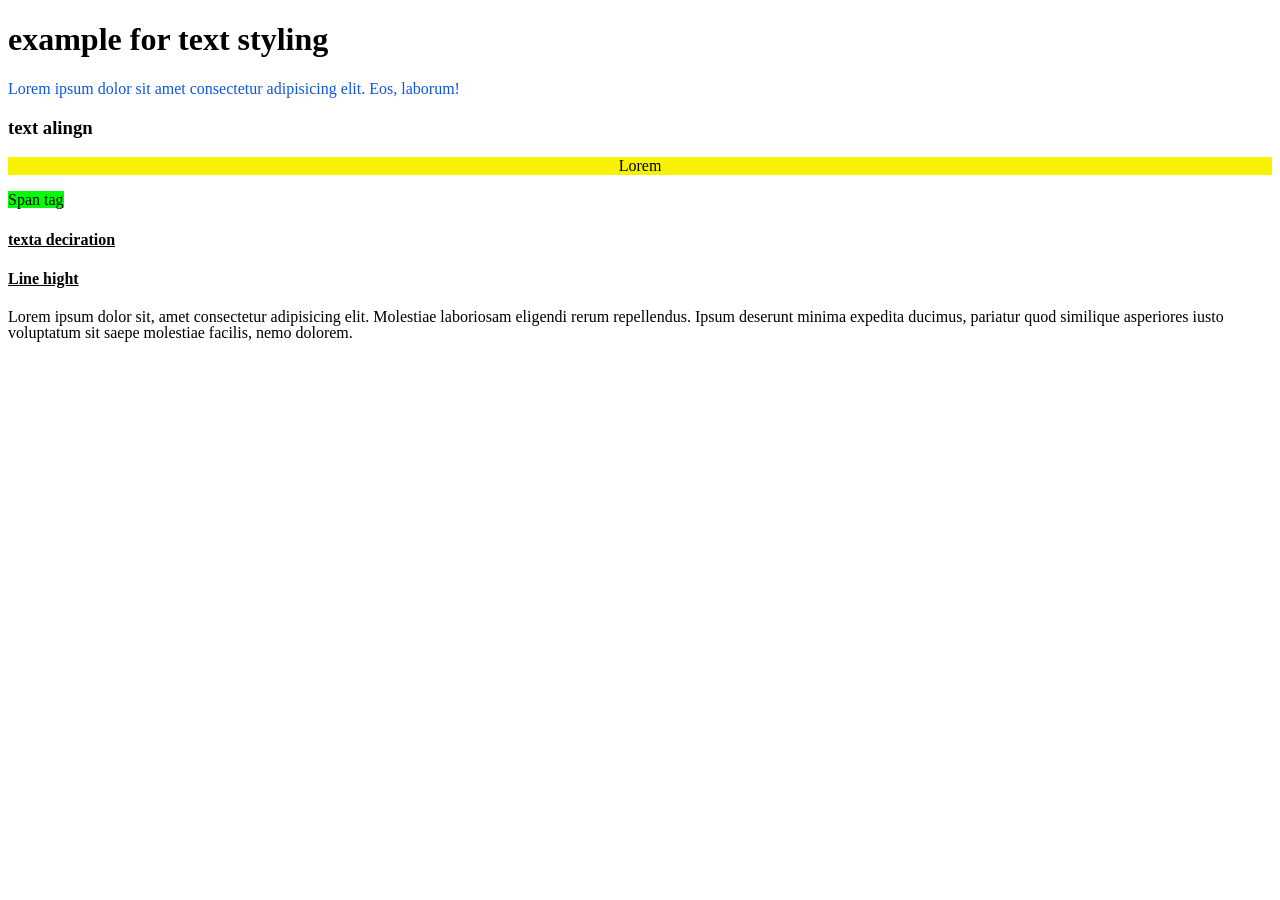
<file: textstyling.html>
<!DOCTYPE html>
<html lang="en">
<head>
    <title>textstyling</title>
    <link rel="stylesheet" href="textstyling.css">
</head>
<body>
    <h1>example for text styling</h1>
    <p style="color: rgb(13, 87, 223);">Lorem ipsum dolor sit amet consectetur adipisicing elit. Eos, laborum!</p>
    
    <h3>text alingn</h3>

    <p class="para">Lorem</p>

    <span style="background-color: rgb(0, 255, 0);">Span tag</span>
    
    <h4>texta deciration</h4>
    <h4>Line hight</h4>
    <p  class="hig">Lorem ipsum dolor sit, amet consectetur adipisicing elit. Molestiae laboriosam eligendi rerum repellendus. Ipsum deserunt minima expedita ducimus, pariatur quod similique asperiores iusto voluptatum sit saepe molestiae facilis, nemo dolorem.</p>

    
</body>
</html>
</file>
<file: index.css>
*{margin: 1%;
    background-color: rgb(35, 39, 30);}

#boxid{color: rgb(239, 0, 0); background-color: darkgray;}

h2,h3{color:  rgb(66, 16, 116);background-color: rgb(55, 241, 8);} 

.classid{color: rgba(26, 10, 10, 0.777);background-color: hsl(54, 100%, 50%);}
</file>
<file: background.css>
#one{

    background-image: url("image.png");
    background-repeat: no-repeat;
    /* background-position: center;
    background-position: left; */
    background-size: cover;
    /* background-size: auto;  */
}



*{
   



    
}
</file>
<file: boxmodel.css>
.box{
    width: 300px;
    height: 200px;
    background-color: aqua;
    /* margin-top: 100px;
    margin-left: 100px; */
    margin:100px;
    margin: 20px 25px 14px 14px;
padding: 20px ;
/* padding-top: 30px; */
/* border-width: 3px;
border-color: rgb(255, 42, 0);
border-radius: 25px;
border-style: solid; */
/* groove,solid. doible. dotted, dasged */
border: 10px rgb(47, 113, 255);
border-radius: 20px;
border-style: groove;
}
#box2{
    background-color: rgb(227, 150, 16);
    width: 300px;
    height: 200px;
    padding: 25px;
    border: 5px;
    border-color: rgb(31, 87, 19);
    border-radius: 5px;
    border-style: dashed;
}
.box3{
    margin: 25px;
    background-color: rgb(228, 252, 73);
    width: 300px;
    height: 200px;
    padding: 60px;
    border: 50px;
    border-color: rgb(128, 7, 226);
    border-radius: 5px;
    border-style:inset;
}

.box4{
    margin: 25px;
    background-color: rgb(26, 246, 37);
    width: 300px;
    height: 200px;
    padding: 25px;
    border: 50px;
    border-color: rgb(235, 231, 22);
    border-radius: 0px;
    border-style: groove;
}
</file>
<file: cssproperties.css>
p{
    font-family: monospace;
}
#one{
    font-weight: bold;
    font-family: system-ui, -apple-system, BlinkMacSystemFont, 'Segoe UI', Roboto, Oxygen, Ubuntu, Cantarell, 'Open Sans', 'Helvetica Neue', sans-serif;
}
.two{
    font-family: Verdana, Geneva, Tahoma, sans-serif;
    font-style: italic;


}
</file>
<file: hm1.css>
#hed{
margin: 23px;text-align: center;

}
.cor{
    color: rgb(10, 87, 241);
text-align: center;font-family: 'Franklin Gothic Medium', 'Arial Narrow', Arial, sans-serif;

}
h5{
    font-size: medium;
    color: rgb(5, 109, 47);
}

*{
  
    background-color: rgb(236, 226, 226);
}
h2,h3{
    text-align: center;
    font-size: larger;
    color: rgb(5, 109, 47);
}
</file>
<file: hm2form.css>
*{
    background-color: rgb(9, 215, 136);
    font-family: 'Gill Sans', 'Gill Sans MT', Calibri, 'Trebuchet MS', sans-serif;
}


label{ font-size: large;
    font-family: 'Franklin Gothic Medium', 'Arial Narrow', Arial, sans-serif;
  
}
h1{
    font-family:'Franklin Gothic Medium', 'Arial Narrow', Arial, sans-serif;
    color: #efefef;
    text-align: center;
}
option{
    background-color: rgb(230, 161, 13);
}
button{
   color: #ff0a0a;
}
</file>
<file: hm3.css>
*{background-color: black;}
h1{
    font-family: 'Franklin Gothic Medium', 'Arial Narrow', Arial, sans-serif;
    text-align: center;
    color: rgb(246, 251, 251);
}
h4{
    font-size: medium;
    font-style: italic;
    font-family: 'Franklin Gothic Medium', 'Arial Narrow', Arial, sans-serif;
    text-align: center;
    color: rgb(246, 251, 251);
}
.dis{
    background-color: azure;
    font-weight: 400;
    font-family: Arial, Helvetica, sans-serif;
    color: rgb(21, 34, 34);
}
.models{
    
    font-family: 'Franklin Gothic Medium', 'Arial Narrow', Arial, sans-serif;
    color: rgb(246, 251, 251);
}
#table{
    font-size: x-large;
    ont-family: 'Franklin Gothic Medium', 'Arial Narrow', Arial, sans-serif;
    color: rgb(246, 251, 251);

}
.bt{
    color: rgb(246, 251, 251);
</file>
<file: position.css>
.box{
    width : 100px ; height: 100px;
    background-color: rgb(0, 184, 80);
    position: relataive;
    top: 20px;
    left: 10px;
   
}
/* .box1{
    width : 100px ; height: 100px;
    background-color: rgb(0, 89, 184);
    position: absolute;
    left: 50px;
    top: 50px;
} */


.parant{
    width: 100px;height: 100px;
    
    background-color: rgb(225, 133, 133);
    position: relative;
    left: 50px;
    top: 10px;
}
.son1{background-color: blue;
text-align: center;
position: relative;
top: 5px;
}
.son2{background-color: rgb(8, 255, 255);
    position: absolute;
    
    top: 30px;
    right: 10px;
    bottom: 25px;
    
}
.box3{
    position: ;
    top: 100px;
    left: 250px;
    right: 250px;
    bottom: 100px;
    background-color: rgb(209, 1, 1);
   
    color: rgb(222, 209, 209);
}

.box2{
    position: relative ;
    
    background-color: rgb(6, 176, 255);
    color: rgb(18, 10, 10);
}
.box4{
    position: sticky;
   width: 450px;
    background-color: blueviolet;
     top: 50px;
    right: 50px;
    left: 50 px;
}
</file>
<file: textstyling.css>
.para{
    text-align: center;
    background-color: rgb(247, 242, 1);
}
h4{
    text-decoration: underline;

}
.hig{
    line-height: 1;
}
</file>
